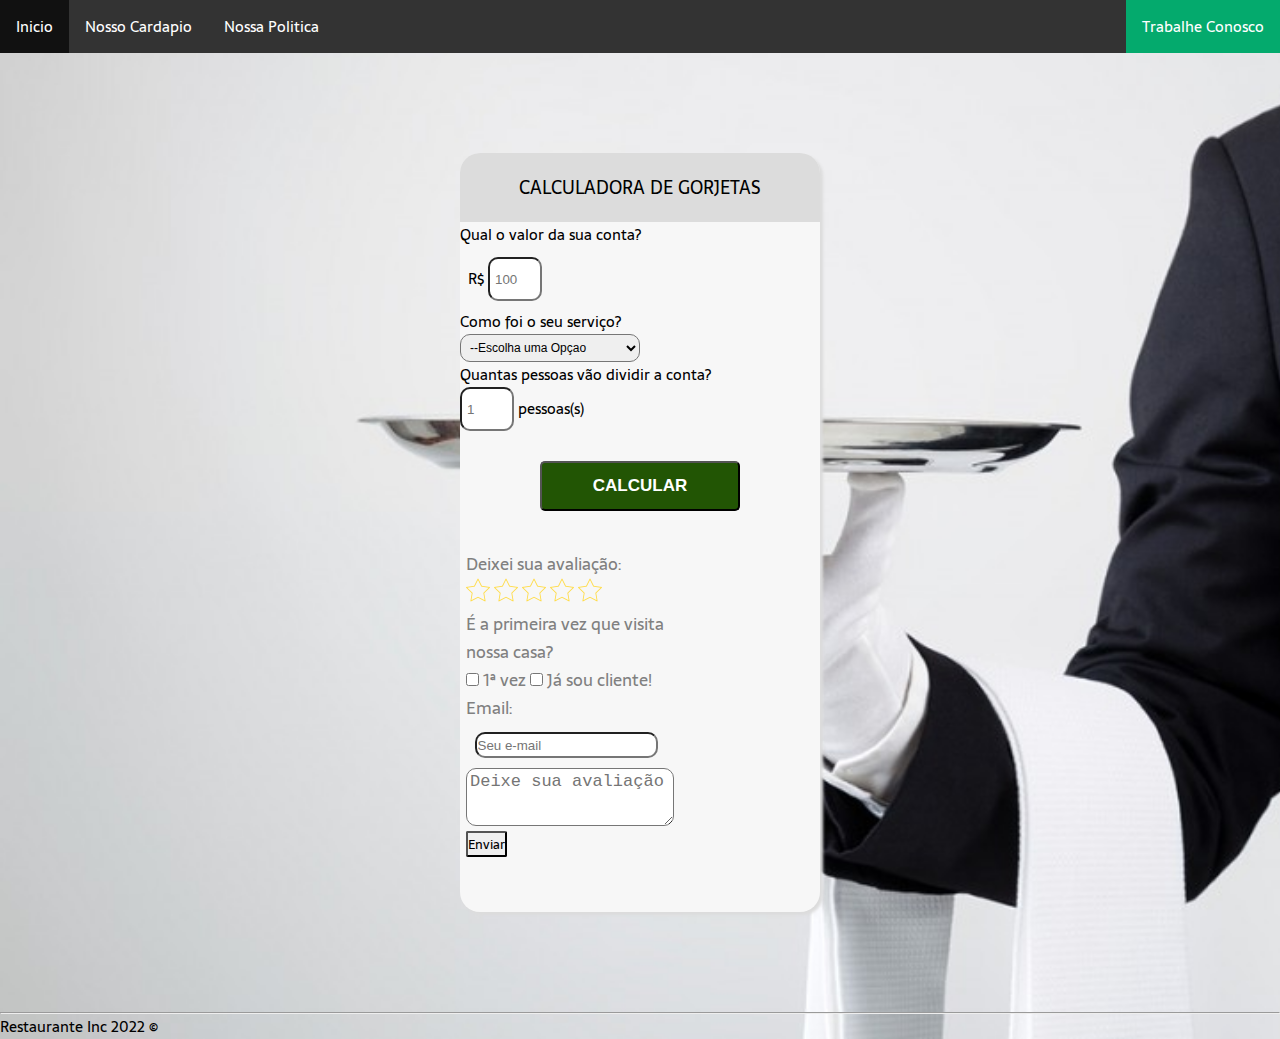
<file: index.html>
<!Doctype html>
<html lang="pt-BR">
<head>
<meta charset = "UTF-8">
<meta name = "viewport" content = "width=device-width, initial-scale=1.0, shrink-to-fit=no">
<link rel="stylesheet" href="style/estilo.css">
<link rel="stylesheet" href="style/resposive.css">

<title>Calculadora de Gorjetas</title>

</head>

<body>
    <header id="cabecalho">
        <ul>
       <li><a href="index.html">Inicio </a></li>
       <li class="dropdown">
       <a href="javascript:void(0)" class="dropbtn">Nosso Cardapio</a>
       <div class="dropdown-content">
         <a href="#">Link 1</a>
         <a href="pizzas.html">Pizzas</a>
         <a href="#">Link 3</a>
       </li>
         </div>
        <li><a href="#">Nossa Politica</a></li> 
        <li style="float:right"><a class="active" href="cadastro.html">Trabalhe Conosco</a></li>
    </ul>
      

    </header>

<div id="container">


<h1 class="title"> Calculadora de Gorjetas</h1>

<div>
<form class="tipsForm" id="tipsForm">

<label for="bill">

<p>Qual o valor da sua conta?</p>

</label>
<p class="rs"> R$ <input type="number" placeholder="100"name="bill" id="bill" class="formInput" required></p>
<label for="serviceQual">

<p>Como foi o seu serviço?</p>

</label>
<p>

<select name="serviceQual" id="serviceQual" class="formSelect" required>
<option disable selected value="0">--Escolha uma Opçao</option>
<option value="0.3">30% - Incrivel</option>
<option value="0.2">20% - Muito Bom</option>
<option value="0.15">15% - Bom</option>
<option value="0.1">10% - Pode Melhorar</option>
</select>

</p>
<label for="people">

<p>Quantas pessoas vão dividir a conta?</p>

</label>                                
<p><input type="number" placeholder="1" name="people" id="people" class="formInput" required> pessoas(s)</p>

<button type="submit" class="formSubmit">Calcular</button>

</form>

</div>

<div id="totalTip">

    Gorjeta total:

    R$<span id="tip">0.00</span>

    <span id="each">por pessoa!</span>

</div>
<div id="avaliar">

    <form class="avaliacao">

        <p>Deixei sua avaliação:</p>

        <div class="stars">
        <a href="javascript:void(0)" onclick="Avaliar(1)">
        <img src="img/star0.png" id="s1"></a>
        <a href="javascript:void(0)" onclick="Avaliar(2)">
        <img src="img/star0.png" id="s2"></a>
        <a href="javascript:void(0)" onclick="Avaliar(3)">
        <img src="img/star0.png" id="s3"></a>
        <a href="javascript:void(0)" onclick="Avaliar(4)">
        <img src="img/star0.png" id="s4"></a>
        <a href="javascript:void(0)" onclick="Avaliar(5)">
        <img src="img/star0.png" id="s5"></a>
        </div>
           <p>É a primeira vez que visita nossa casa?</p>                 
        <input type="checkbox"name="cliente"> 1ª vez <input type="checkbox" name="sex"> Já sou cliente!
        Email:<input type="email" name="email" class="avaliar-email" placeholder="Seu e-mail">
       
        <textarea class="avaliacao" placeholder="Deixe sua avaliação"></textarea>
        <button type="submit" class="botao-avaliar">Enviar</button>   

    </form>
    

</div>

</div>
<hr>
<footer class="rodape">Restaurante Inc 2022 &copy;</footer>

<script src="script's/funcoes.js"></script>
<script type="text/javascript" src="script's/script.js"></script>
</body>
</html>
</file>
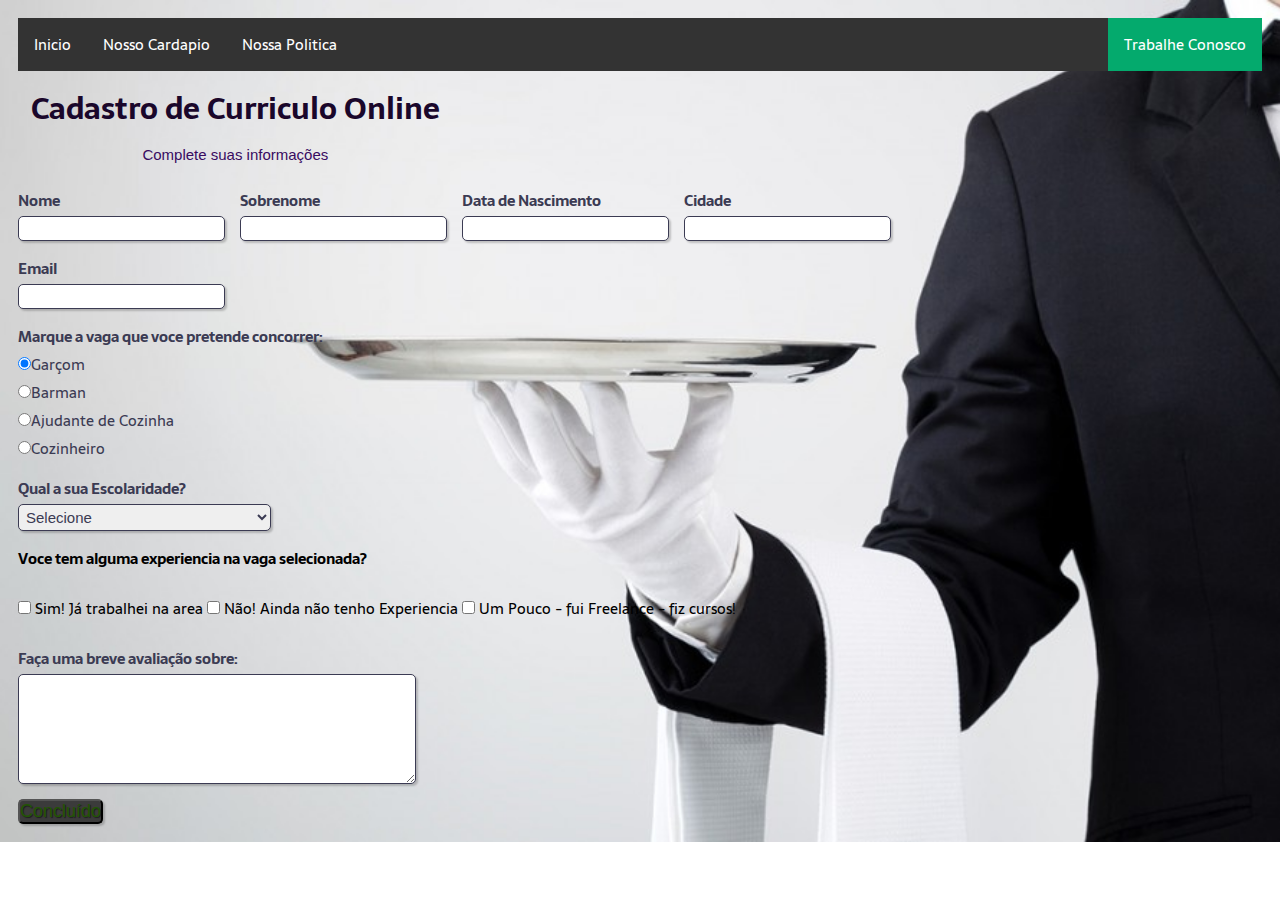
<file: cadastro.html>
<!doctype html>
<html>
<head>
       <meta charset="utf-8">
       <meta name="viewport" content="width=device-width, initial-scale=1, shrink-to-fit=no">
    
        <link rel="stylesheet" type="text/css" href="style/formulario.css" media="screen">

        
        <title>Trabalhe Conosco</title>
        <script>
            alert
            ('Caso a vaga desejada no momento por você tenha sido preenchida,seu curriculo ficará em nosso banco de dados! Boa sorte!')
        </script>
    </head>

    <body>
        <header id="cabecalho">
            <ul>
           <li><a href="index.html">Inicio </a></li>
           <li class="dropdown">
           <a href="javascript:void(0)" class="dropbtn">Nosso Cardapio</a>
           <div class="dropdown-content">
             <a href="#">Link 1</a>
             <a href="pizzas.html">Pizzas</a>
             <a href="#">Link 3</a>
           </li>
             </div>
            <li><a href="#">Nossa Politica</a></li> 
            <li style="float:right"><a class="active" href="cadastro.html">Trabalhe Conosco</a></li>
        </ul>
          
    
        </header>
    

       
        <div>
            <h1 id="titulo">Cadastro de Curriculo Online</h1>
            <p id="subtitulo">Complete suas informações</p>
            <br>
        </div>

    
        <form>

            <fieldset class="grupo">
     
                <div class="campo">
                    <label for="nome"><strong>Nome</strong></label>
                    <input type="text" name="nome" id="nome" required>
                </div>

                <div class="campo">
                    <label for="sobrenome"><strong>Sobrenome</strong></label>
                    <input type="text" name="sobrenome" id="sobrenome" required>
                </div>
                <div class="campo">
                    <label for="idade"><strong>Data de Nascimento</strong></label>
                    <input type="text" name="sobrenome" id="sobrenome" required>
                </div>
                <div class="campo">
                    <label for="cidade"><strong>Cidade</strong></label>
                    <input type="text" name="sobrenome" id="sobrenome" required>
                </div>
            </fieldset> 


            <div class="campo">
                <label for="email"><strong>Email</strong></label>
                <input type="email" name="email" id="email" required>
            </div>

            
            <div class="campo">
                <label><strong>Marque a vaga que voce pretende concorrer:</strong></label>
                <label>
                    <input type="radio" name="devweb" value="basico" checked>Garçom
                </label>
                <label>
                    <input type="radio" name="devweb" value="avancado">Barman
                </label>
                <label>
                    <input type="radio" name="devweb" value="premmium">Ajudante de Cozinha
                </label>
                <label>
                    <input type="radio" name="devweb" value="premmium">Cozinheiro
                </label>

            </div>

            
            <div class="campo">
                <label for="pacotes"><strong>Qual a sua Escolaridade?</strong></label>
                <select id="senioridade" required>
                  <option selected disabled value="">Selecione</option>
                  <option>Ensino Fundamental(completo)</option>
                  <option>Ensino Fundamental (incompleto)</option>
                  <option>Ensino Medio(Completo)</option>
                  <option>Ensino Medio(incompleto)</option>
                  <option>Ensino Superior(Completo)</option>
                  <option>Ensino Superior(incompleto)</option>
                </select>
            </div>

            <fieldset class="grupo">
                
                <div id="check">
                    <label><strong>Voce tem alguma experiencia na vaga selecionada?</strong></label><br><br>
                    <input type="checkbox" id="tecnologia1" name="tecnologia1" value="televisao">
                    <label for="tecnologia1"> Sim! Já trabalhei na area</label>
                    <input type="checkbox" id="tecnologia2" name="tecnologia2" value="celular">
                    <label for="tecnologia2">Não! Ainda não tenho Experiencia</label>
                    <input type="checkbox" id="tecnologia3" name="tecnologia3" value="notebook">
                    <label for="tecnologia3">Um Pouco - fui Freelance - fiz cursos!</label>

                </div>
            </fieldset>

            
            <div class="campo">
                <br>
                <label for="experiencia"><strong>Faça uma breve avaliação sobre: </strong></label>
                <textarea rows="6" style="width: 26em" id="experiencia" name="experiencia"></textarea>
            </div>

            
            <button class="botao" type="submit" onsubmit="">Concluído</button>            

        </form>

    </body>

</html>
</file>
<file: style/estilo.css>
@import url('https://fonts.googleapis.com/css2?family=Sarala&display=swap');
*{
    margin:0;
    padding: 0;


}
:root {
    --primary-color:rgb(34, 85, 4);
    --secondary-color:DimGrey;
    --tertiary-color:Gainsboro;
}

body {
    background-image: url('../garcom.jpg');
    background-repeat: no-repeat;
    background-size: cover;
    align-items: center;
    font-size: 15px;
    font-family: 'Sarala', sans-serif;
}

ul {
    list-style-type: none;
    margin: 0;
    padding: 0;
    overflow: hidden;
    background-color: #333;
  }
  
  li {
    float: left;
  }
  
  li a, .suspenso {
    display: inline-block;
    color: white;
    text-align: center;
    padding: 14px 16px;
    text-decoration: none;
  }
  
  li a:hover, .dropdown:hover .dropbtn{
    background-color: #111;
  }
  li.dropdown {
    display: inline-block;
  }
  .dropdown-content {
    display: none;
    position: absolute;
    background-color: #f9f9f9;
    min-width: 160px;
    box-shadow: 0px 8px 16px 0px rgba(0,0,0,0.2);
    z-index: 1;
  }
  .dropdown-content a {
    color: black;
    padding: 12px 16px;
    text-decoration: none;
    display: block;
    text-align: left;
  }
  
  .dropdown-content a:hover {background-color: #f1f1f1;}
  
  .dropdown:hover .dropdown-content {
    display: block;
  }
  
  .active {
    background-color: #04AA6D;
  }

#container {
    height: 759px;
    width: 360px;
    margin: 100px auto;
    background: #f7f7f7;
    box-shadow: 3px 3px 3px var(--tertiary-color);
    border-radius: 20px;
}
.title {
    background:var(--tertiary-color);
    color: var(--secundary-color);
    padding: 20px;
    text-transform:uppercase ;
    font-size: 18px;
    font-weight: normal;
    border-top-left-radius:20px;
    border-top-right-radius: 20px;
    text-align: center;
}

.rs {
   margin: 10px 10px 8px 8px;
   padding: auto;
}

.tipsform {
    padding-left:20px;
    padding-right: 20px;
    border: 20px;
}
.formInput {
    background-color: white;
    width: 40px;
    height: 30px;
    padding:5px;
    border-radius: 10px;
    

}

.formInput :focus{
    border: 3px solid var(--primary-color);
    outline: none;
}
.formSelect {
    width: 180px;
    padding: 5px;
    font-size: 12px;
    border-radius: 10px;
}

.formSubmit {
    text-transform: uppercase;
    font-weight: bold;
    display: block;
    margin: 30px auto;
    background-color: var(--primary-color);
    border-radius: 5px;
    width: 200px;
    height: 50px;
    font-size: 17px;
    color: white;
    box-shadow: black;
}

#totalTip {
    font-size: 20px;
    margin-top: 5px;
    text-align: center;

}

#avaliar{
    font-family:'Sarala', sans-serif;
    display: block;
    align-items: center;
    flex-direction:row;
    width: 80px;
    padding: 3px;
    font-size: 12px;
}

.avaliacao {
    font-family: 'Sarala' sans-serif;
    display: block;
    margin: 3px auto;
    padding: 3px;
    border-radius: 10px;
    width: 200px;
    height: 50px;
    font-size: 17px;
    color: grey;
    box-shadow: var(--primary-color);
}
    
.avaliar-email {
    display: block;
    margin: 10px auto;
    padding: 1px;
    border-radius: 10px;
    width: auto;
    height: 20px;
    font-size: auto;
    color: black;
    box-shadow: var(--primary-color);
}

.botao-avaliar {
    border-radius: 2px;
    font-family: 'Sarala',sans-serif;
}

.rodape {
    font-family: 'Sarala', sans-serif;
    display: flex;
    align-items: center;
    flex-direction: row;
    font-weight: 100;
    font-size: 15px;
    color: black;
}
</file>
<file: style/resposive.css>
@media screen and (max-width: 900px) {
    ul.sidenav {
      width: 100%;
      height: auto;
      position: relative;
    }
    
    ul.sidenav li a {
      float: left;
      padding: 15px;
    }
    
    div.content {margin-left: 0;}
  }
  
  @media screen and (max-width: 400px) {
    ul.sidenav li a {
      text-align: center;
      float: none;
    }
}
</file>
<file: style/formulario.css>
@import url('https://fonts.googleapis.com/css2?family=Sarala&display=swap');
*{
    margin:0;
    padding: 0;


}
:root {
    --primary-color:rgb(34, 85, 4);
    --secondary-color:DimGrey;
    --tertiary-color:Gainsboro;
}

body {
    background-image: url('../garcom.jpg');
    background-repeat: no-repeat;
    background-size: cover;
    align-items: center;
    font-size: 15px;
    font-family: 'Sarala', sans-serif;
    padding: 8px;
    margin: 10px;
}
ul {
    list-style-type: none;
    margin: 0;
    padding: 0;
    overflow: hidden;
    background-color: #333;
  }
  
  li {
    float: left;
  }
  
  li a, .suspenso {
    display: inline-block;
    color: white;
    text-align: center;
    padding: 14px 16px;
    text-decoration: none;
  }
  
  li a:hover, .dropdown:hover .dropbtn{
    background-color: #111;
  }
  li.dropdown {
    display: inline-block;
  }
  .dropdown-content {
    display: none;
    position: absolute;
    background-color: #f9f9f9;
    min-width: 160px;
    box-shadow: 0px 8px 16px 0px rgba(0,0,0,0.2);
    z-index: 1;
  }
  .dropdown-content a {
    color: black;
    padding: 12px 16px;
    text-decoration: none;
    display: block;
    text-align: left;
  }
  
  .dropdown-content a:hover {background-color: #f1f1f1;}
  
  .dropdown:hover .dropdown-content {
    display: block;
  }
  
  .active {
    background-color: #04AA6D;
  }

#titulo {
    font-family:'Sarala', sans-serif;
    color: #1a072b;
    margin:10px;
    padding: 3px;
    align-items: center;
} 

#subtitulo {
    font-family: sans-serif;
    color: #380B61;
    margin-left: 10%;
} 

#check{
    display: inline-block;
}

fieldset {
    border: 0;
}



input, select, textarea, button {
    font-family: sans-serif;
    font-size: 1em;
    color: #3b3b53;
    border-radius: 5px;
}


.grupo:before, .grupo:after {
    display: table;
}


.grupo:after {
    clear: both;
}

.campo {
    margin-bottom: 1em;
}


.campo label {
    margin-bottom: 0.2em;
    color: #3b3b53;
    display: block;
}


fieldset.grupo .campo {
    float:  left;
    margin-right: 1em;
}


.campo input[type="text"], .campo input[type="email"], .campo select, .campo textarea {
    padding: 0.2em;
    border: 1px solid #3b3b53;
    box-shadow: 2px 2px 2px rgba(0,0,0,0.2);
    display: block;
}


.campo select option {
    padding-right: 1em;
}


.campo input:focus, .campo select:focus, .campo textarea:focus {
    background: #E0E0F8;
}


.botao {
    font-size: 1.2em;
    background: #3b3b3b;
    color: var(--primary-color);
    box-shadow: 2px 2px 2px rgba(0,0,0,0.2);
    text-shadow: 1px 1px 1px rgba(0,0,0,0.5);

  


}


.botao:hover {
    background: #f3f1f8;
    box-shadow: inset 2px 2px 2px rgba(0,0,0,0.2);
    text-shadow: none;
}


.botao, select{
    cursor: pointer;
}
</file>
